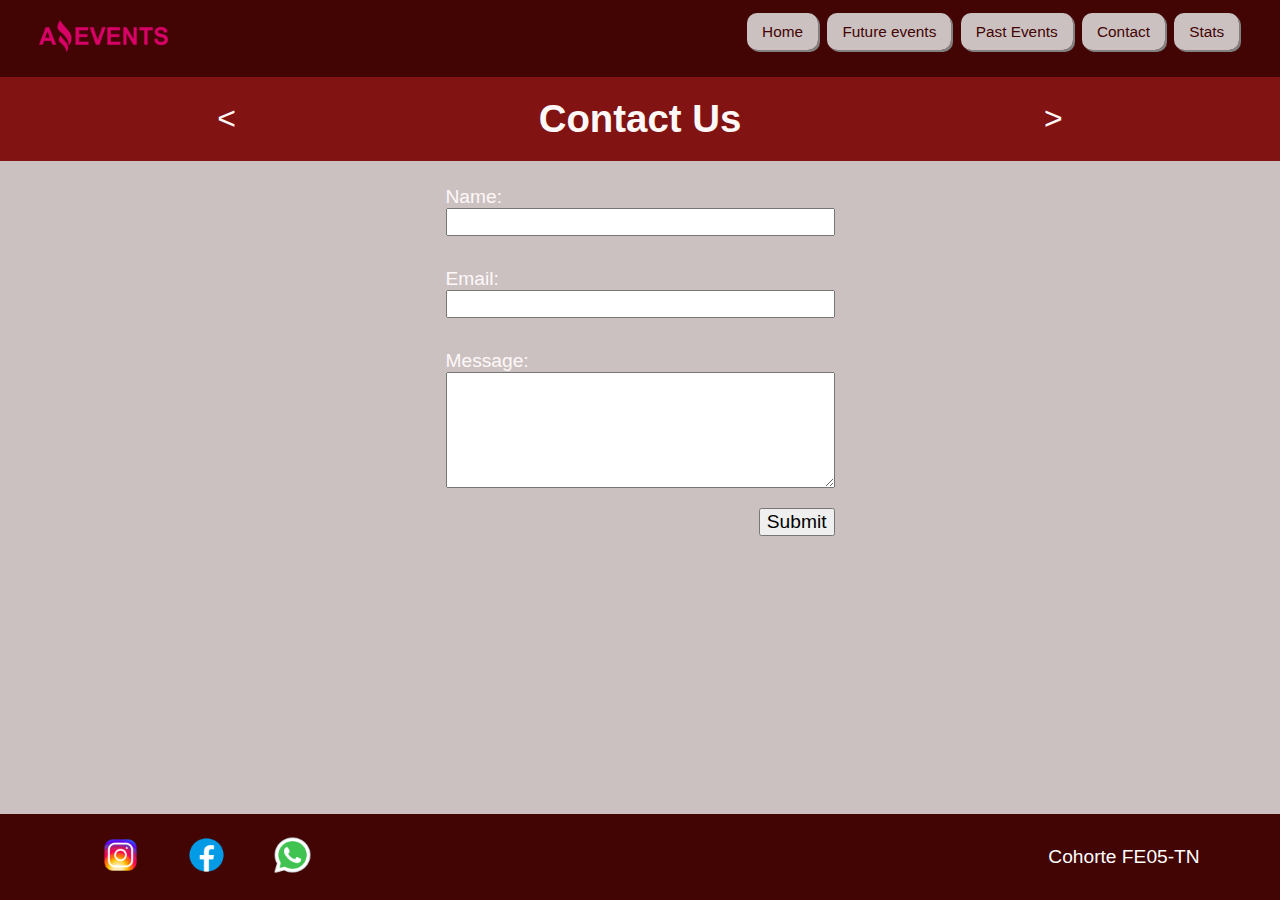
<file: AmazingEvents-Project/contact.html>
<!DOCTYPE html>
<html lang="en">
  <head>
    <meta charset="UTF-8">
    <meta http-equiv="X-UA-Compatible" content="IE=edge">
    <meta name="viewport" content="width=device-width, initial-scale=1">
    <link rel="stylesheet" href="./style.css">
    <title>Contact Us</title>
  </head>
  <body>
    <header class="nav-header" >
      <figure class="figure-logo">
        <img src="./img/Logo_AZ.jpg" class="logo" alt="logo amazing events">
      </figure>
      
      <nav class="web-nav">
        <a href="./index.html" class="nav-button">Home</a>
        <a href="./future-events.html" class="nav-button">Future events</a>
        <a href="./past-events.html" class="nav-button">Past Events</a>
        <a href="./contact.html" class="nav-button">Contact</a>
        <a href="./stats.html" class="nav-button">Stats</a>
      </nav>

      <div class="container-menu">
        <div class="menu-sign">
          <div class="line"></div>
          <div class="line"></div>
          <div class="line"></div>
        </div>

        <nav class="navbar">
          <a href="./index.html">Home</a>
          <a href="./future-events.html">Future events</a>
          <a href="./past-events.html">Past Events</a>
          <a href="./contact.html">Contact</a>
          <a href="./stats.html">Stats</a>
        </nav>
      </div>
    </header>

    <main>
      <section>
        <header class="header-home">
          <div class="next-prev-symbol"><a class="header-home-link" href="./past-events.html">&lt;</a></div> 
          <h1>Contact Us</h1>
          <div class="next-prev-symbol"><a class="header-home-link" href="./stats.html">&gt;</a></div> 
        </header>

      <div class="display-flex-center">
          <form>
            <fieldset>
              <label for="name">Name:</label>
              <input type="text" id="name" name="name" value="">
            </fieldset>

            <fieldset>
              <label for="email">Email:</label>
              <input type="email" id="email" name="email" value="">
            </fieldset>

            <fieldset>
              <label for="message">Message:</label>
              <textarea 
                rows="5" 
                cols="33" 
                id="message" 
                name="message"
              ></textarea>

              <button type="submit" class="contact-button">Submit</button>
            </fieldset>

          </form>
        </div>

      </section>
    </main>

    <div class="footer-position">
      <footer>
        <div class="footer-logos">
          <img src="./img/icon-instagram-240.png" class="footer-logo" alt="instagram logo">
          <img src="./img/icon-facebook-240.png" class="footer-logo" alt="facebook logo">
          <img src="./img/icon-whatsapp-240.png" class="footer-logo" alt="whatsapp logo">
        </div>
        
        <p>Cohorte FE05-TN</p>
      </footer>
    </div>
  
    <script src="./scripts/toggleMenu.js"></script>
  </body>
</html>
</file>
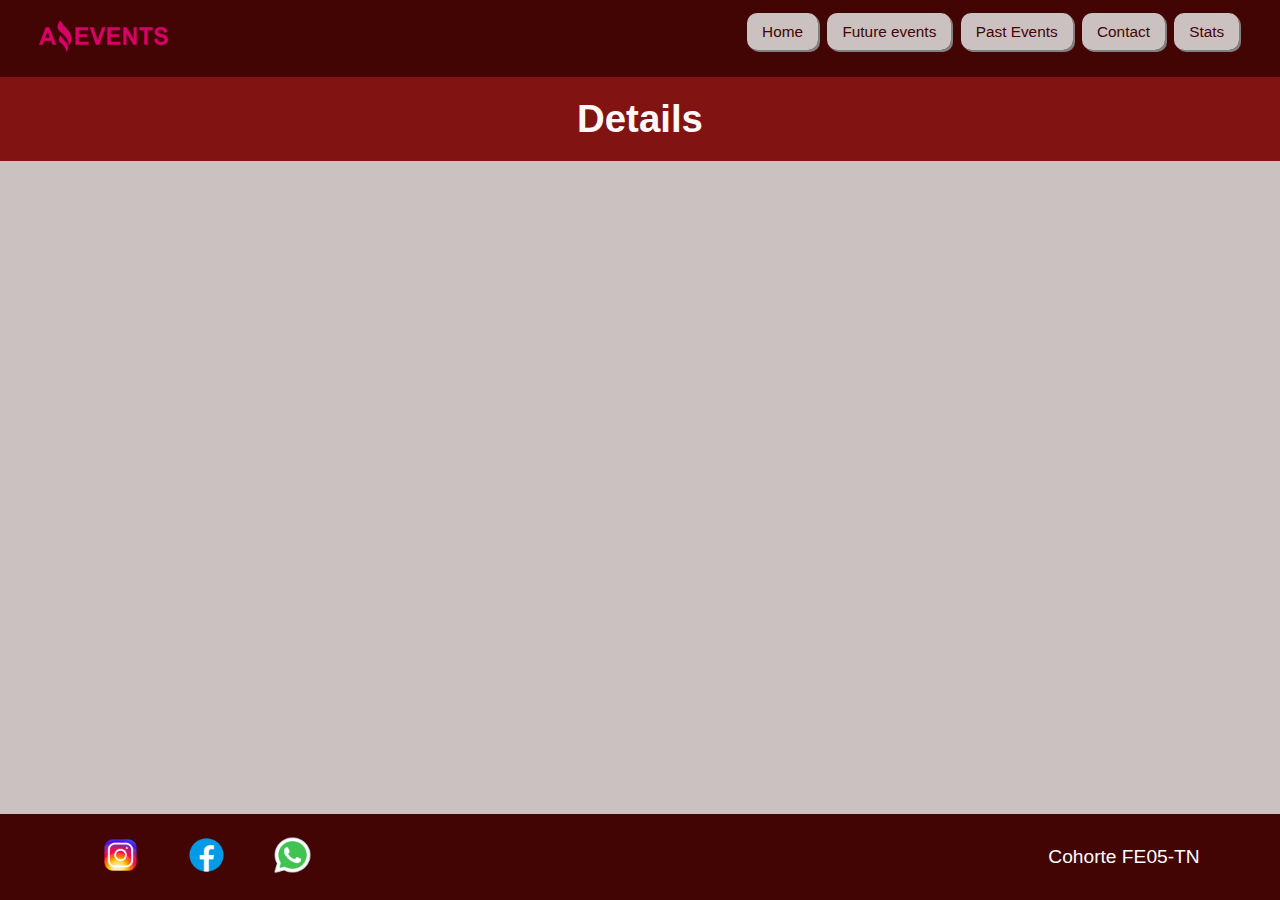
<file: AmazingEvents-Project/details.html>
<!DOCTYPE html>
<html lang="en">
  <head>
    <meta charset="UTF-8">
    <meta http-equiv="X-UA-Compatible" content="IE=edge">
    <meta name="viewport" content="width=device-width, initial-scale=1">
    <link rel="stylesheet" href="./style.css">
    <title>Details</title>
  </head>
  <body>
    <header class="nav-header" >
      <figure class="figure-logo">
        <img src="./img/Logo_AZ.jpg" class="logo" alt="logo amazing events">
      </figure>
      
      <nav class="web-nav">
        <a href="./index.html" class="nav-button">Home</a>
        <a href="./future-events.html" class="nav-button">Future events</a>
        <a href="./past-events.html" class="nav-button">Past Events</a>
        <a href="./contact.html" class="nav-button">Contact</a>
        <a href="./stats.html" class="nav-button">Stats</a>
      </nav>

      <div class="container-menu">
        <div class="menu-sign">
          <div class="line"></div>
          <div class="line"></div>
          <div class="line"></div>
        </div>

        <nav class="navbar">
          <a href="./index.html">Home</a>
          <a href="./future-events.html">Future Events</a>
          <a href="./past-events.html">Past Events</a>
          <a href="./contact.html">Contact</a>
          <a href="./stats.html">Stats</a>
        </nav>
      </div>
    </header>

    <main>
      <section class="detail-section">
        <header class="header-home">
          <h1>Details</h1>
        </header>

        <div class="detail-container">
        </div>

      </section>
    </main>

    <div class="footer-position">
      <footer>
        <div class="footer-logos">
          <img src="./img/icon-instagram-240.png" class="footer-logo" alt="instagram logo">
          <img src="./img/icon-facebook-240.png" class="footer-logo" alt="facebook logo">
          <img src="./img/icon-whatsapp-240.png" class="footer-logo" alt="whatsapp logo">
        </div>
        
        <p>Cohorte FE05-TN</p>
      </footer>
    </div>
  
    <script src="./scripts/eventsData.js"></script>
    <script src="./scripts/toggleMenu.js"></script>
    <script src="./scripts/renderDetails.js"></script>
  </body>
</html>
</file>
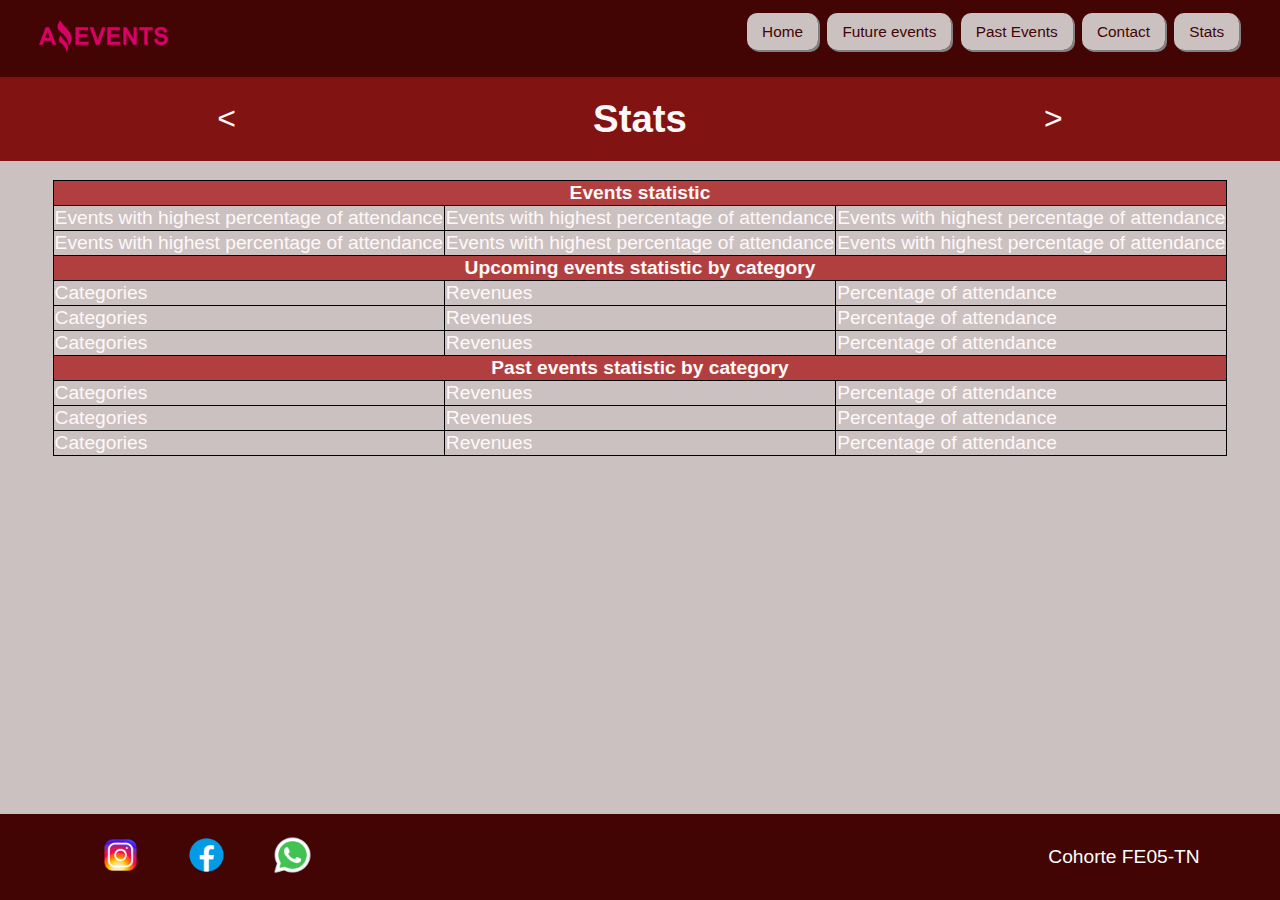
<file: AmazingEvents-Project/stats.html>
<!DOCTYPE html>
<html lang="en">
  <head>
    <meta charset="UTF-8">
    <meta http-equiv="X-UA-Compatible" content="IE=edge">
    <meta name="viewport" content="width=device-width, initial-scale=1">
    <link rel="stylesheet" href="./style.css">
    <title>Stats</title>
  </head>
  <body>
    <header class="nav-header" >
      <figure class="figure-logo">
        <img src="./img/Logo_AZ.jpg" class="logo" alt="logo amazing events">
      </figure>

      <nav class="web-nav">
        <a href="./index.html" class="nav-button">Home</a>
        <a href="./future-events.html" class="nav-button">Future events</a>
        <a href="./past-events.html" class="nav-button">Past Events</a>
        <a href="./contact.html" class="nav-button">Contact</a>
        <a href="./stats.html" class="nav-button">Stats</a>
      </nav>

      <div class="container-menu">
        <div class="menu-sign">
          <div class="line"></div>
          <div class="line"></div>
          <div class="line"></div>
        </div>

        <nav class="navbar">
          <a href="./index.html">Home</a>
          <a href="./future-events.html">Future Events</a>
          <a href="./past-events.html">Past Events</a>
          <a href="./contact.html">Contact</a>
          <a href="./stats.html">Stats</a>
        </nav>
      </div>
    </header>

    <main>
      <section>
        <header class="header-home">
          <div class="next-prev-symbol"><a class="header-home-link" href="./contact.html">&lt;</a></div> 
          <h1>Stats</h1>
          <div class="next-prev-symbol"><a class="header-home-link" href="./index.html">&gt;</a></div> 
        </header>

        <div class="stats-table">
          <table>
            <tr>
              <th colspan="3">Events statistic</th>
            </tr>

            <tbody>
              <tr>
                <td>Events with highest percentage of attendance</td>
                <td>Events with highest percentage of attendance</td>
                <td>Events with highest percentage of attendance</td>
              </tr>

              <tr>
                <td>Events with highest percentage of attendance</td>
                <td>Events with highest percentage of attendance</td>
                <td>Events with highest percentage of attendance</td>
              </tr>
            </tbody>

            <tr>
              <th colspan="3">Upcoming events statistic by category</th>
            </tr>

            <tbody>
              <tr>
                <td>Categories</td>
                <td>Revenues</td>
                <td>Percentage of attendance</td>
              </tr>

              <tr>
                <td>Categories</td>
                <td>Revenues</td>
                <td>Percentage of attendance</td>
              </tr>

              <tr>
                <td>Categories</td>
                <td>Revenues</td>
                <td>Percentage of attendance</td>
              </tr>
            </tbody>

            <tr>
              <th colspan="3">Past events statistic by category</th>
            </tr>

            <tbody>
              <tr>
                <td>Categories</td>
                <td>Revenues</td>
                <td>Percentage of attendance</td>
              </tr>

              <tr>
                <td>Categories</td>
                <td>Revenues</td>
                <td>Percentage of attendance</td>
              </tr>


              <tr>
                <td>Categories</td>
                <td>Revenues</td>
                <td>Percentage of attendance</td>
              </tr>
            </tbody>
          </table>
        </div>

      </section>
    </main>

    <div class="footer-position">
      <footer>
        <div class="footer-logos">
          <img src="./img/icon-instagram-240.png" class="footer-logo" alt="instagram logo">
          <img src="./img/icon-facebook-240.png" class="footer-logo" alt="facebook logo">
          <img src="./img/icon-whatsapp-240.png" class="footer-logo" alt="whatsapp logo">
        </div>
        
        <p>Cohorte FE05-TN</p>
      </footer>
    </div>

    <script src="./scripts/toggleMenu.js"></script>
  </body>
</html>
</file>
<file: AmazingEvents-Project/style.css>
* {
  margin: 0;
  box-sizing: border-box;
  font-family: 'Franklin Gothic Medium', 'Arial Narrow', Arial, sans-serif;
}

html, body {
  height: 100%;
}

body {
  background-color: #cbc1c1;
  color: #fff8f8;
  display: flex;
  flex-direction: column;
  font-size: 1.2em;
}

main {
  flex-grow: 2;
}
 
.logo {
  width: 20%;
}

.nav-button {
  background-color: #cbc1c1;
  color: #430404;
  font-size: 0.8em;
  text-decoration: none;
  padding: 10px 15px;
  box-shadow: 2px 2px #818181;
  border-radius: 10px;
  margin-inline: 2px;
}

.nav-button:hover {
  background-color: #e5d4d4;
}
.nav-header {
  background-color: #430404;
  display: flex;
  justify-content: space-around;
  padding: 20px 10px;
}

.header-home {
  background-color: #811313;
  display: flex;
  justify-content: space-around;
  align-items: center;
  padding: 20px;
}

.header-home-link {
  text-decoration: none;
  color: #fff8f8;
}

.header-home > h1{
  display: flex;
  justify-content: center;
  width: 33%;
}
.next-prev-symbol {
  display: flex;
  justify-content: center;
  width: 33%;
  font-size: 2rem;
}

.form-search-bar {
  display: flex;
  justify-content: space-around;
}

.checkbox-container {
  gap: 1em;
  flex-wrap: wrap;
}

.search-container {
  align-items: center;
}

.select-icon {
  width: 5%;
}

.display-flex-center {
  display: flex; 
  justify-content: center;
}

.display-flex-center > form {
  display: flex;
  flex-direction: column;
}

.contact-button {
  margin-top: 1em;
  align-self: flex-end;
  font-size: 1em;
}

fieldset {
  all: inherit;
  padding: 0.4rem;
  margin-top: 1em;
}

input, textarea {
  font-size: 1em;
}

.cards-container {
  display: flex;
  justify-content: space-around;
  flex-wrap: wrap;
  padding: 2em;
  gap: 3em;
}

.single-card-container {
  background-color: #cd9898;
  padding: 1em;
  border-radius: 1em;
}

.card {
  display: flex;
  flex-direction: column;
  align-items: center;
  width: min-content;
  height: 83%;
}

.card > img {
  width: 330px;
  height: 200px;
  object-fit: cover;
  margin-bottom: 1em;
}

.bottom-card {
  margin-top: 1em;
  display: flex;
  justify-content: space-around;
  gap: 1.5em;
}

.button-more {
  border-radius: 1em;
  background-color: #863838;
  padding: 0.6em;

  text-decoration: none;
  color: white;
  font-size: 0.8em;
}

.button-more:hover {
  background-color: #e97a7a;
}

.stats-table {
  display: flex;
  justify-content: center;
  padding: 1em;
}

table, th, td {
  border: 1px solid black;
  border-collapse: collapse;
}

th {
  background-color: #b23f3f;
}

.detail-section {
  height: 90%;
}

.detail-container {
  height: 100%;
  display: flex;
  justify-content: center;
  align-items: center;
}

.detail-article {
  background-color: #c2b4b4;
  padding: 1em;
  margin: 1em;
  display: flex;
  gap: 1em;
  border: 1px solid black;
}

.detail-card {
  background-color: #662828;
  border: 1px solid black;
  padding: 1em;
  display: flex;
  flex-direction: column;
  align-items: center;
}

.detail-card > img {
  width: 330px;
  height: 200px;
  object-fit: cover;
  margin-bottom: 1em;
}

.subdetail-card {
  margin-top: 1em;
}

.subdetail-card > h3 {
  margin-bottom: 1em;
  font-style: italic;
}

.footer-position {
  display: flex;
  flex-direction: column;
  /* flex-grow: 2; */
  justify-content: flex-end;
}

footer {
  background-color: #430404;
  display: flex;
  justify-content: space-around;
  align-items: center;
  padding: 1em;
}

footer > p {
  color: white;
}

.footer-logo {
  width: 5%;
  margin-inline: 1em;
}

/* Responsive */
.container-menu {
  display: none;
}

.navbar {
  display: none;
}

@media only screen and (max-width: 1260px) {
  .figure-logo {
    width: 30%;
  }
  .logo{
    width: 40%;
  }
  footer > p {
    width: 20%
  }
}

@media only screen and (max-width: 1060px) {
  footer > p {
    width: 30%
  }
}

@media only screen and (max-width: 851px) {
  .logo{
    width: 60%;
  }
  .web-nav {
    display: none;
  }
  .container-menu{
    display: block;
  }
  .menu-sign {
    float: right;
    margin: 0;
    padding: 0;
    transition: opacity .3s;
  }

  .menu-sign .line{
    width: 50px;
    height: 4px;
    background: #e95555;
    margin: 8px auto;
    transition: all 0.3s ease-in-out;
    border-radius: 5px;
  }

  .navbar {
    float: right;
    margin-top: 2.5em;
    transition: all 2s ease-in-out;
    width: 25%;
    height: fit-content;
  }

  .navbar a {
    display: inline-block;
    text-decoration: none;
    color: #eee8e8;
    margin-bottom: 1em;
  }
  
  .navbar a:hover {
    color: red;
  }

  .navbar.active {
    display: block;
    animation: fade .5s;
  }
  @keyframes fade {
    from{transform: translateX(200px); opacity: 0;}
    to {transform: translateX(0px); opacity: 1;}
  }

  .detail-article{
    padding: 1em;
    margin: 1em;
    display: flex;
    justify-content: space-around;
    flex-wrap: wrap;
    gap: 1em;
    border: unset;
  }
  footer > p {
    font-size: 1rem;
  }
}

@media only screen and (max-width: 623px) {
  .header-home > h1{
    display: flex;
    justify-content: center;
    width: 50%;
  }
  .next-prev-symbol {
    display: flex;
    justify-content: center;
    width: 25%;
    font-size: 2rem;
  }
  .form-search-bar {
    flex-direction: column;
    justify-content: center;
    align-items: center;
  }
}

@media only screen and (max-width: 551px) {
  .logo{
    width: 80%;
  }

  .lens-logo {
    width: 20px;
  }

  .cards-container {
    font-size: 0.9em;
    padding: 2em 3em;
  }

  .display-flex-center > form {
    font-size: 0.9em;
  }

  .footer-logo {
  width: 30px;
  margin-inline: 1em;
  }
}
@media only screen and (max-width: 489px) {
  .display-flex-center > form {
    width: 300px;
  }
}
@media only screen and (max-width: 425px) {
  .header-home > h1{
    display: flex;
    justify-content: center;
    width: 70%;
  }
  .next-prev-symbol {
    display: flex;
    justify-content: center;
    width: 15%;
    font-size: 2rem;
  }
}

@media only screen and (max-width: 335px) {
  .detail-card {
    font-size: 0.9em;
  }
  .detail-card > img {
    width: 200px;
  }
}

@media only screen and (max-width: 335px) {

  .cards-container {
    font-size: 0.7em;
  }

  .card > img {
    width: 100%;
    height: 100%;
    object-fit: cover;
  }
  .display-flex-center > form {
    font-size: 0.9em;
  }
}
</file>
